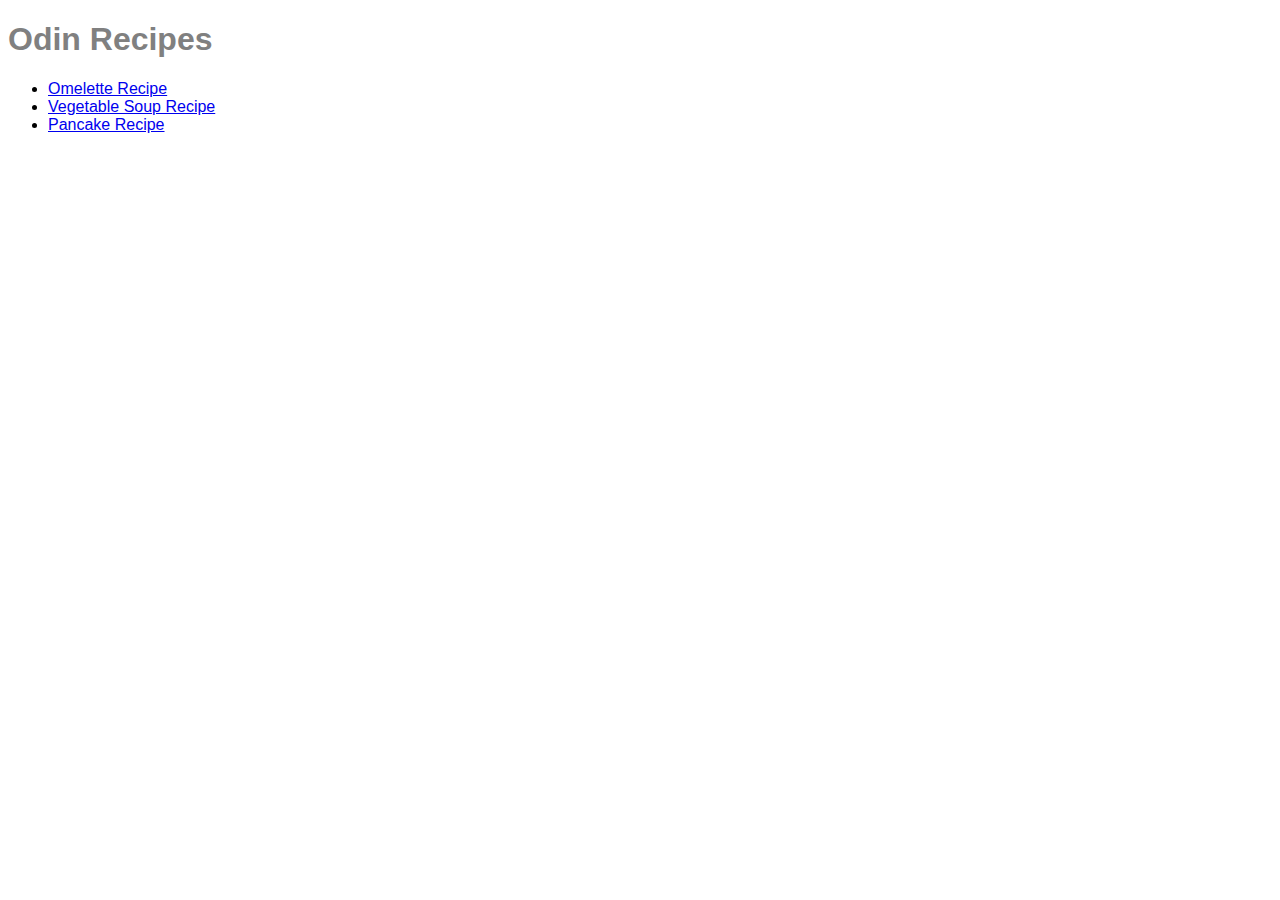
<file: index.html>
<!DOCTYPE html>
<html lang="en">
    <head>
        <title>Project: Recipes</title>
        <meta charset="utf-8">
        <link rel="stylesheet" href="style.css">
    </head>
    <body>
        <h1>Odin Recipes</h1>
        <ul class="recipeLinks">
            <li><a href="recipes/omelette.html">Omelette Recipe</a></li>
            <li><a href="recipes/vegetableSoup.html">Vegetable Soup Recipe</a></li>
            <li><a href="recipes/pancake.html">Pancake Recipe</a></li>
        </ul>
    </body>
</html>
</file>
<file: style.css>
/* style.css */

*{
    font-family: Arial, Helvetica, sans-serif;
    /*color: green;
    background-color: black;*/
}

h1{
    color: grey;
}

ul li, ul{
    background-color: grey;
    color: white;
}

ol li, ol{
    font-family: cursive, 'Times New Roman', Times, serif;
    color: red;
    background-color: greenyellow;
    font-size: 20px;
}

.recipeLinks li, .recipeLinks{
    background-color: white;
    color: black;
}

img{
    width: 400px;
    height: auto;
}

h6{
    color: blue;
}
</file>
